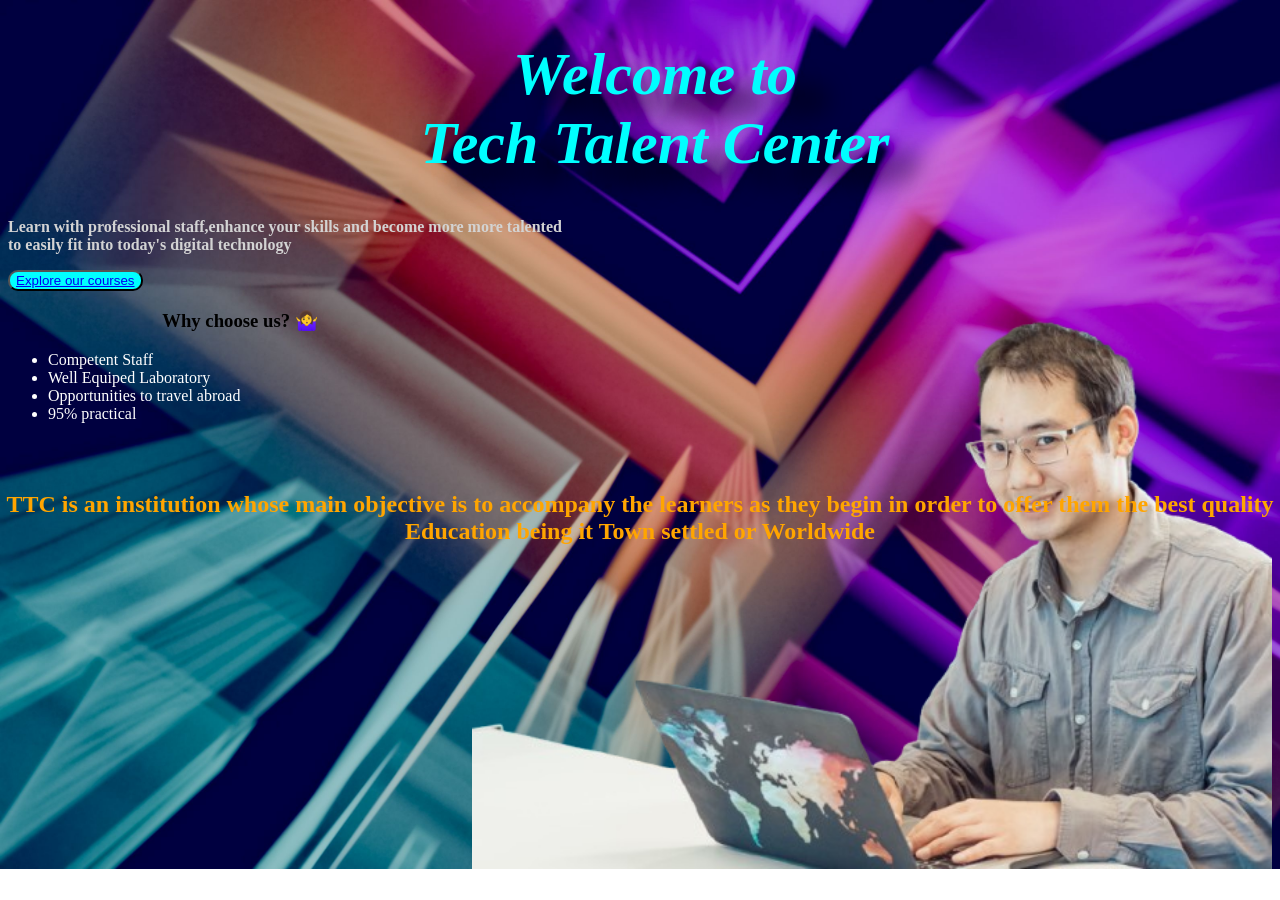
<file: index.html>
<!DOCTYPE html>
<html lang="en">
<head>
    <meta charset="UTF-8">
    <meta name="viewport" content="width=device-width, initial-scale=1.0">
    <title>Document</title>
    <link rel="stylesheet" href="style.css">
</head>
<body>
    <h1>Welcome to <br>Tech Talent Center </h1>
    <p>Learn with professional staff,enhance your skills and become more more talented <br>
        to easily fit into today's digital technology
    </p>
    <button><a href="about.html">Explore our courses</a></button>
    <img src="images/pexels-kindelmedia-7651629-removebg-preview.png" width="800px">
    <h2>
        TTC is an institution whose main objective is to accompany the learners as they begin
        in order to offer them the best quality Education being it Town settled or
        Worldwide
    </h2>
    <h3>Why choose us? 🤷‍♀️</h3>
    <ul>
        <mark>
            <li>Competent Staff</li>
            <li>Well Equiped Laboratory</li>
            <li>Opportunities to travel abroad</li>
            <li>95% practical</li>
        </mark>
    </ul>
</body>
</html>
</file>
<file: style.css>
h1{
    justify-content: center;
   text-align: center;
    color: cyan;
    margin-left: 30px;
    font-style: italic;
    font-weight: bold;
    font-size: 60px;
    text-shadow: 30px 20px 25px rgba(0, 0, 0, 0.9);
    
}
body{
   background-image: url(images/image.jpg);
    background-repeat: no-repeat;
    background-size: cover;
}
p{
    color: lightgray;
    font-weight: bold;
}
button{
    background-color: aqua;
    border-radius: 10px;
    color: black;

}
button:hover{
    background-color: #fff;
    transition: 0.3s;
}
img{
    float: right;
}
h2{
    color: orange;
     justify-content: center;
     align-items: center;
   place-items: center;
   left: 0;
    line-height: -50px;
    margin-top: 200px;
    position: absolute;
    text-align: center;
    width: 100%;
   
}
ul li{
    color: white;
}
h3{
    justify-content: center;
    text-align: center;
    display: grid;
    place-items: center;
}
</file>
